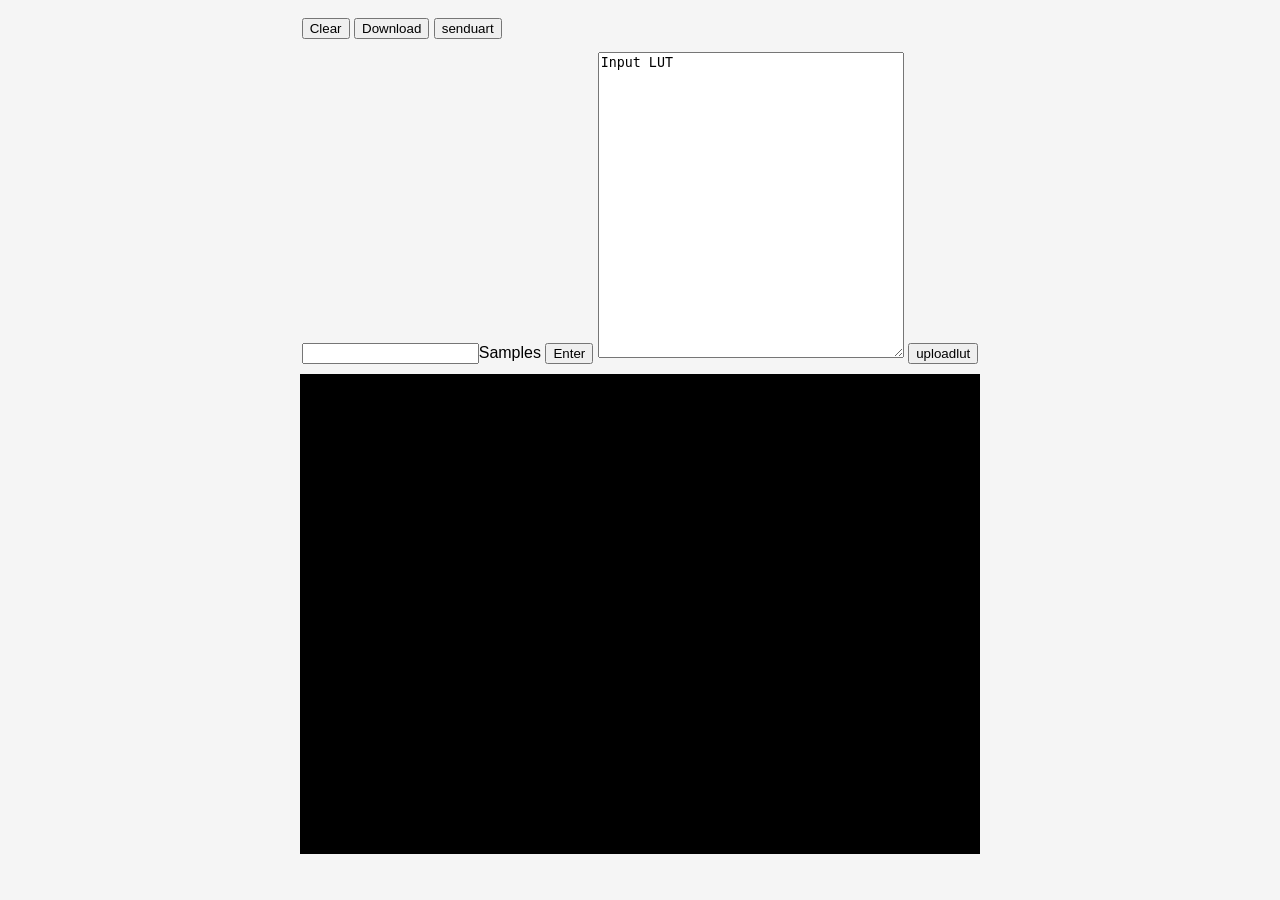
<file: index.html>
<!doctype html>
<html lang="en">
    <head>
        <meta charset="UTF-8">
        <meta name="viewport" content="width=device-width, initial-scale=1.0">
        <title>Paint</title>
        <link rel="stylesheet" href="paint.css">
    </head>
    <body>
        <div id="toolbar">
            <button id="clear-button">Clear</button>
            <button id="download-button">Download</button>
			<button id="uart-thingy">senduart</button>
			

			<pre id="log"></pre>
	    <input id="samples">Samples</input>
		<button id="enter-button">Enter</button>
		<textarea id="lut-input" style="width: 300px; height: 300px">Input LUT</textarea>
		<button id="uploadlut">uploadlut</button>
	    
		
        </div>
        <canvas id="board" width="680" height="480"></canvas>
        <script src="paint.js"></script>


    </body>
			<script>
		  var ChromeSamples = {
    log: function() {
      var line = Array.prototype.slice.call(arguments).map(function(argument) {
        return typeof argument === 'string' ? argument : JSON.stringify(argument);
      }).join(' ');

      document.querySelector('#log').textContent += line + '\n';
    },

    clearLog: function() {
      document.querySelector('#log').textContent = '';
    },

    setStatus: function(status) {
      document.querySelector('#status').textContent = status;
    },

    setContent: function(newContent) {
      var content = document.querySelector('#content');
      while(content.hasChildNodes()) {
        content.removeChild(content.lastChild);
      }
      content.appendChild(newContent);
    }
  };
  log = ChromeSamples.log;
		
		</script>
		<script>

</script>
<script>
if ("serial" in navigator) {
  //log("hello");
}
</script>
</html>
</file>
<file: paint.css>
body {
  background: whitesmoke;
  font-family: Arial, Helvetica, sans-serif;
  display: flex;
  flex-direction: column;
  align-items: center;
#toolbar {
  margin: 10px;
}
#board {
  boarder: 20px solid black;
  background: black;
  cursor: crosshair;
}
</file>
<file: hybridsynthwebthingy/paint.css>
body {
  background: whitesmoke;
  font-family: Arial, Helvetica, sans-serif;
  display: flex;
  flex-direction: column;
  align-items: center;
#toolbar {
  margin: 10px;
}
#board {
  boarder: 20px solid black;
  background: black;
  cursor: crosshair;
}
</file>
